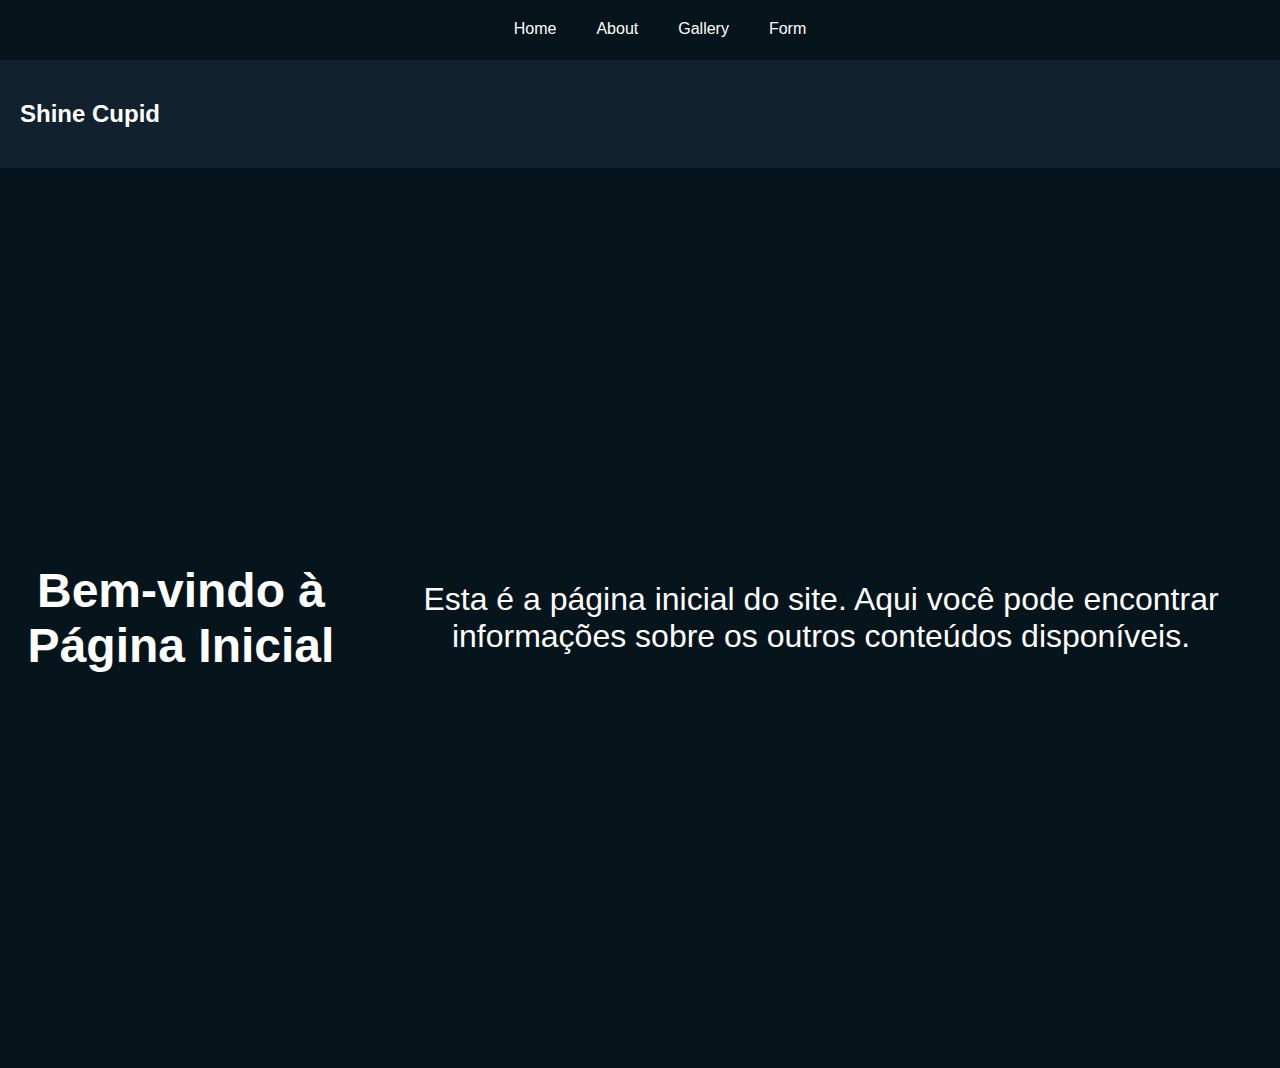
<file: index.html>
<!DOCTYPE html>
<html lang="pt-BR">
<head>
    <meta charset="UTF-8">
    <meta name="viewport" content="width=device-width, initial-scale=1.0">
    <title>Página Inicial</title>
    <link rel="stylesheet" href="index.css"> <!-- Link para o arquivo CSS -->
</head>
<body>

    <!-- Cabeçalho com logo e menu de navegação -->
    <header>
        <div class="logo">
            <h2>Shine Cupid </h2> <!-- Nome ou logo do site -->
        </div>

        <!-- Menu de navegação -->
        <nav>
            <ul>
                <li><a href="index.html">Home</a></li> <!-- Link para a Página Inicial -->
                <li><a href="about.html">About</a></li> <!-- Link para a página "Sobre" -->
                <li><a href="gallery.html">Gallery</a></li> <!-- Link para a página "Galeria" -->
                <li><a href="form.html">Form</a></li> <!-- Link para a página "Formulário" -->
            </ul>
        </nav>
    </header>

    <!-- Conteúdo da Página Inicial -->
    <section>
        <h2>Bem-vindo à Página Inicial</h2>
        <p>Esta é a página inicial do site. Aqui você pode encontrar informações sobre os outros conteúdos disponíveis.</p>
    </section>

</body>
</html>
</file>
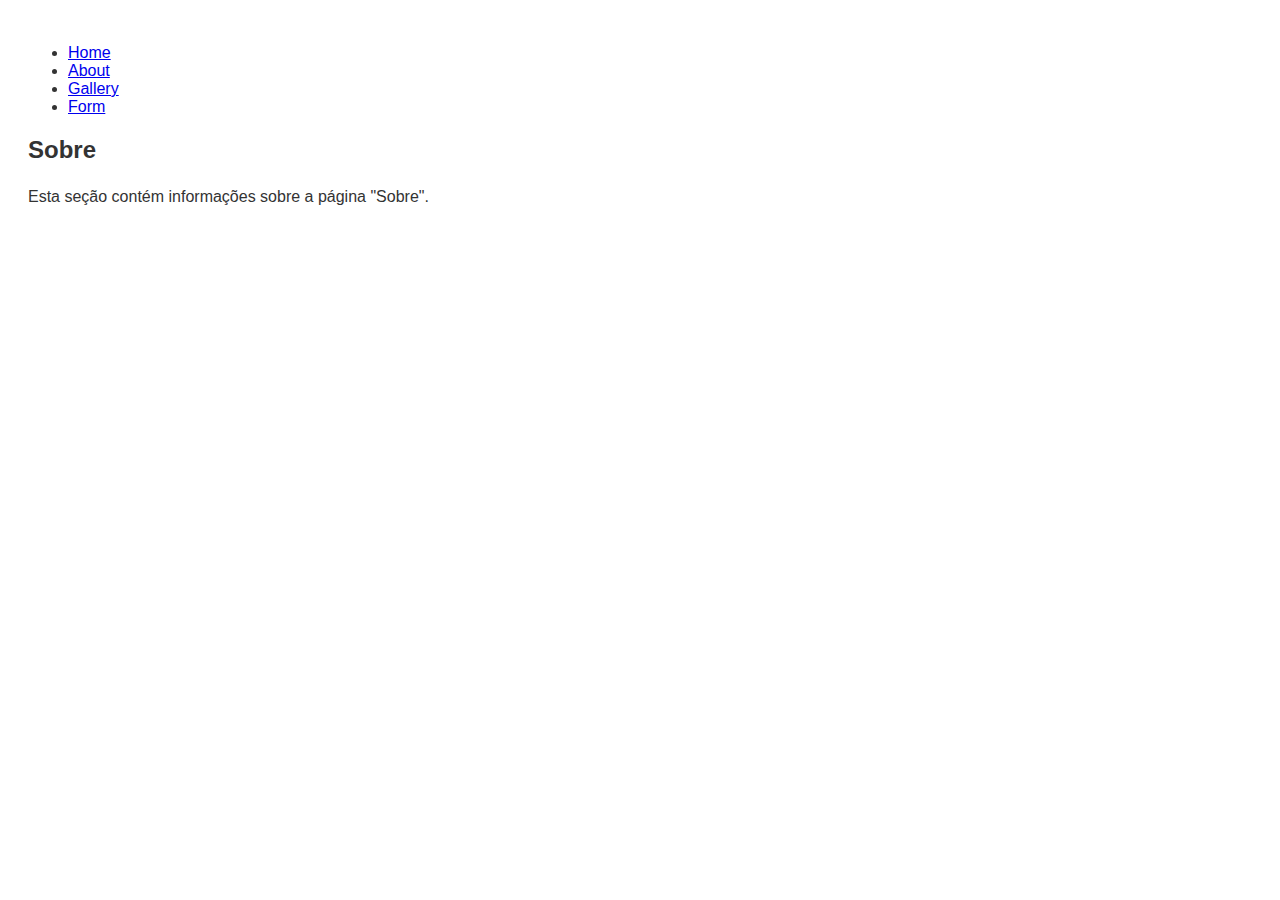
<file: about.html>
<!DOCTYPE html>
<html lang="pt-BR">
<head>
    <meta charset="UTF-8">
    <meta name="viewport" content="width=device-width, initial-scale=1.0">
    <title>Sobre</title>
    <link rel="stylesheet" href="about.css">
</head>
<body>
    <nav>
        <ul>
            <li><a href="index.html">Home</a></li>
            <li><a href="about.html">About</a></li>
            <li><a href="gallery.html">Gallery</a></li>
            <li><a href="form.html">Form</a></li>
        </ul>
    </nav>

    <!-- Conteúdo da página Sobre -->
    <section>
        <h2>Sobre</h2>
        <p>Esta seção contém informações sobre a página "Sobre".</p>
    </section>
</body>
</html>
</file>
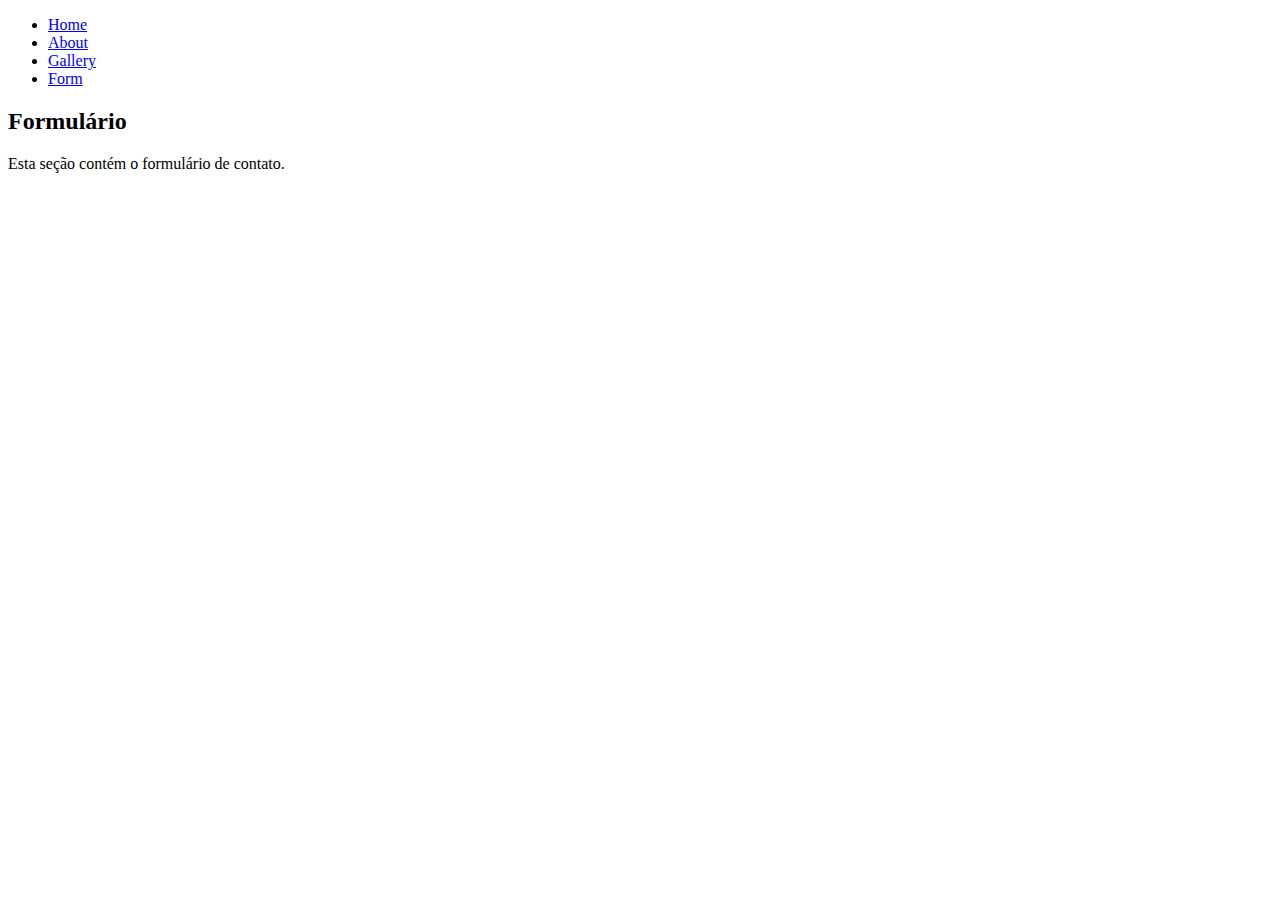
<file: form.html>
<!DOCTYPE html>
<html lang="pt-BR">
<head>
    <meta charset="UTF-8">
    <meta name="viewport" content="width=device-width, initial-scale=1.0">
    <title>Formulário</title>
    <link rel="stylesheet" href="form.css">
</head>
<body>
    <nav>
        <ul>
            <li><a href="index.html">Home</a></li>
            <li><a href="about.html">About</a></li>
            <li><a href="gallery.html">Gallery</a></li>
            <li><a href="form.html">Form</a></li>
        </ul>
    </nav>

    <!-- Conteúdo da página Formulário -->
    <section>
        <h2>Formulário</h2>
        <p>Esta seção contém o formulário de contato.</p>
    </section>
</body>
</html>
</file>
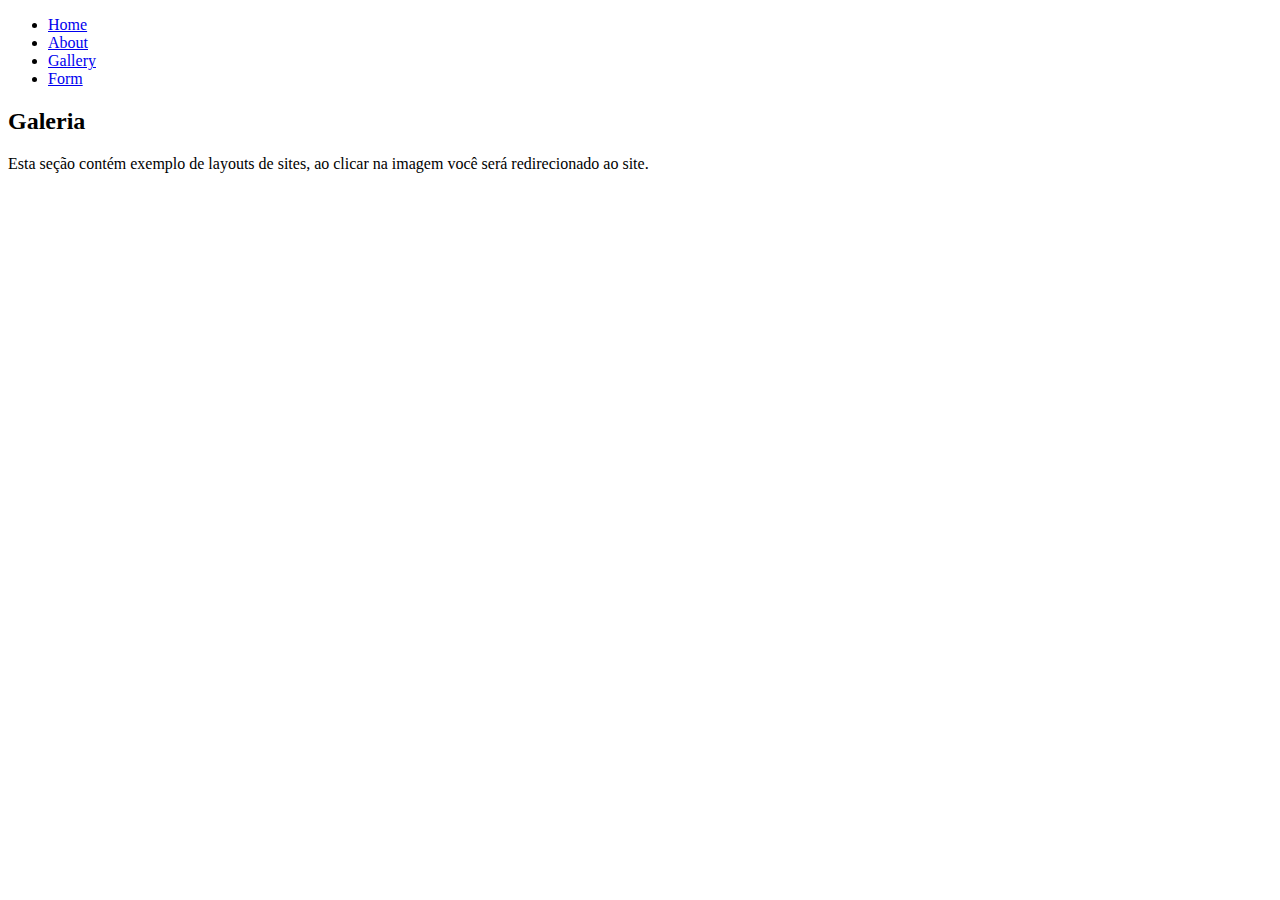
<file: gallery.html>
<!DOCTYPE html>
<html lang="pt-BR">
<head>
    <meta charset="UTF-8">
    <meta name="viewport" content="width=device-width, initial-scale=1.0">
    <title>Galeria</title>
    <link rel="stylesheet" href="gallery.css">
</head>
<body>
    <nav>
        <ul>
            <li><a href="index.html">Home</a></li>
            <li><a href="about.html">About</a></li>
            <li><a href="gallery.html">Gallery</a></li>
            <li><a href="form.html">Form</a></li>
        </ul>
    </nav>

    <!-- Conteúdo da página Galeria -->
    <section>
        <h2>Galeria</h2>
        <p>Esta seção contém exemplo de layouts de sites, ao clicar na imagem você será redirecionado ao site.</p>
    </section>
</body>
</html>
</file>
<file: index.css>
/* Estilo global do corpo da página */
body {
    font-family: Arial, Helvetica, sans-serif; /* Define a fonte padrão da página */
    background-color: #06141B; /* Cor de fundo da página */
    margin: 0; /* Remove a margem padrão */
    padding: 0; /* Remove o padding padrão */
    height: 100%; /* Define que a altura do corpo é 100% da janela */
    scroll-behavior: smooth; /* Habilita rolagem suave */
    padding-top: 60px; /* Adiciona espaçamento no topo para evitar sobreposição do menu */
}

/* Estilo do cabeçalho */
header {
    display: flex;
    justify-content: space-between;
    align-items: auto;
    background-color: #11212D; /* Cor de fundo do cabeçalho */
    color: #FFF; /* Cor do texto */
    padding: 20px; /* Espaçamento interno */
}

/* Estilo do menu de navegação fixo */
nav {
    position: fixed; /* Fixa o menu no topo da página */
    top: 20px;
    width: 100%; /* Ocupa 100% da largura da tela */
    background-color: #06141B; /* Cor de fundo do menu */
    z-index: 1; /* Mantém o menu sobre outros elementos */
}

nav ul {
    list-style-type: none; /* Remove marcadores de lista */
    margin: 0;
    padding: 0;
    display: flex;
    justify-content: center; /* Centraliza os itens do menu */
}

nav ul li a {
    color: white; /* Cor do texto dos links */
    padding: 14px 20px; /* Espaçamento interno dos links */
    text-decoration: none; /* Remove o sublinhado dos links */
}

nav ul li a:hover {
    background-color: #031e2c; /* Cor de fundo ao passar o mouse */
}

/* Estilo das seções da página */
section {
    height: 100vh; /* Cada seção ocupa 100% da altura da janela */
    display: flex;
    justify-content: center; /* Centraliza o conteúdo horizontalmente */
    align-items: center; /* Centraliza o conteúdo verticalmente */
    color: white; /* Cor do texto */
    font-size: 2em; /* Tamanho do texto */
    text-align: center; /* Alinhamento do texto */
}
</file>
<file: about.css>
/* Styles for the About page */
body {
    font-family: Arial, sans-serif;
    background-color: #fff;
    color: #333;
    padding: 20px;
}
h1 {
    color: #444;
}
p {
    line-height: 1.6;
    margin-bottom: 20px;
}
</file>
<file: form.css>
/* Styles for the Form page */
/* Assuming a form layout will be created */
form {
    max-width: 600px;
    margin: 20px auto;
    background-color: hsl(200, 60%, 74%); /* Cor de fundo azul claro */
    background-color: ;
    padding: 20px;
    border-radius: 8px;
    box-shadow: 0 0 10px rgba(0, 0, 0, 0.1);
}
input, textarea {
    width: 100%;
    padding: 10px;
    margin: 10px 0;
    border-radius: 5px;
    border: 1px solid #ccc;
}
input[type="submit"] {
    background-color: #4CAF50;
    color: white;
    border: none;
    cursor: pointer;
}
input[type="submit"]:hover {
    background-color: #45a049;
}
</file>
<file: gallery.css>
/* Styles for the Gallery page */
.galeria {
    display: flex;
    gap: 10px;
    justify-content: center;
}
.galeria img {
    border: 2px solid #000;
    border-radius: 10px;
}
.circulo {
    width: 150px;
    height: 150px;
    border-radius: 50%;
    overflow: hidden;
    border: 5px solid #333;
}
.circulo img {
    width: 100%;
    height: auto;
}
</file>
